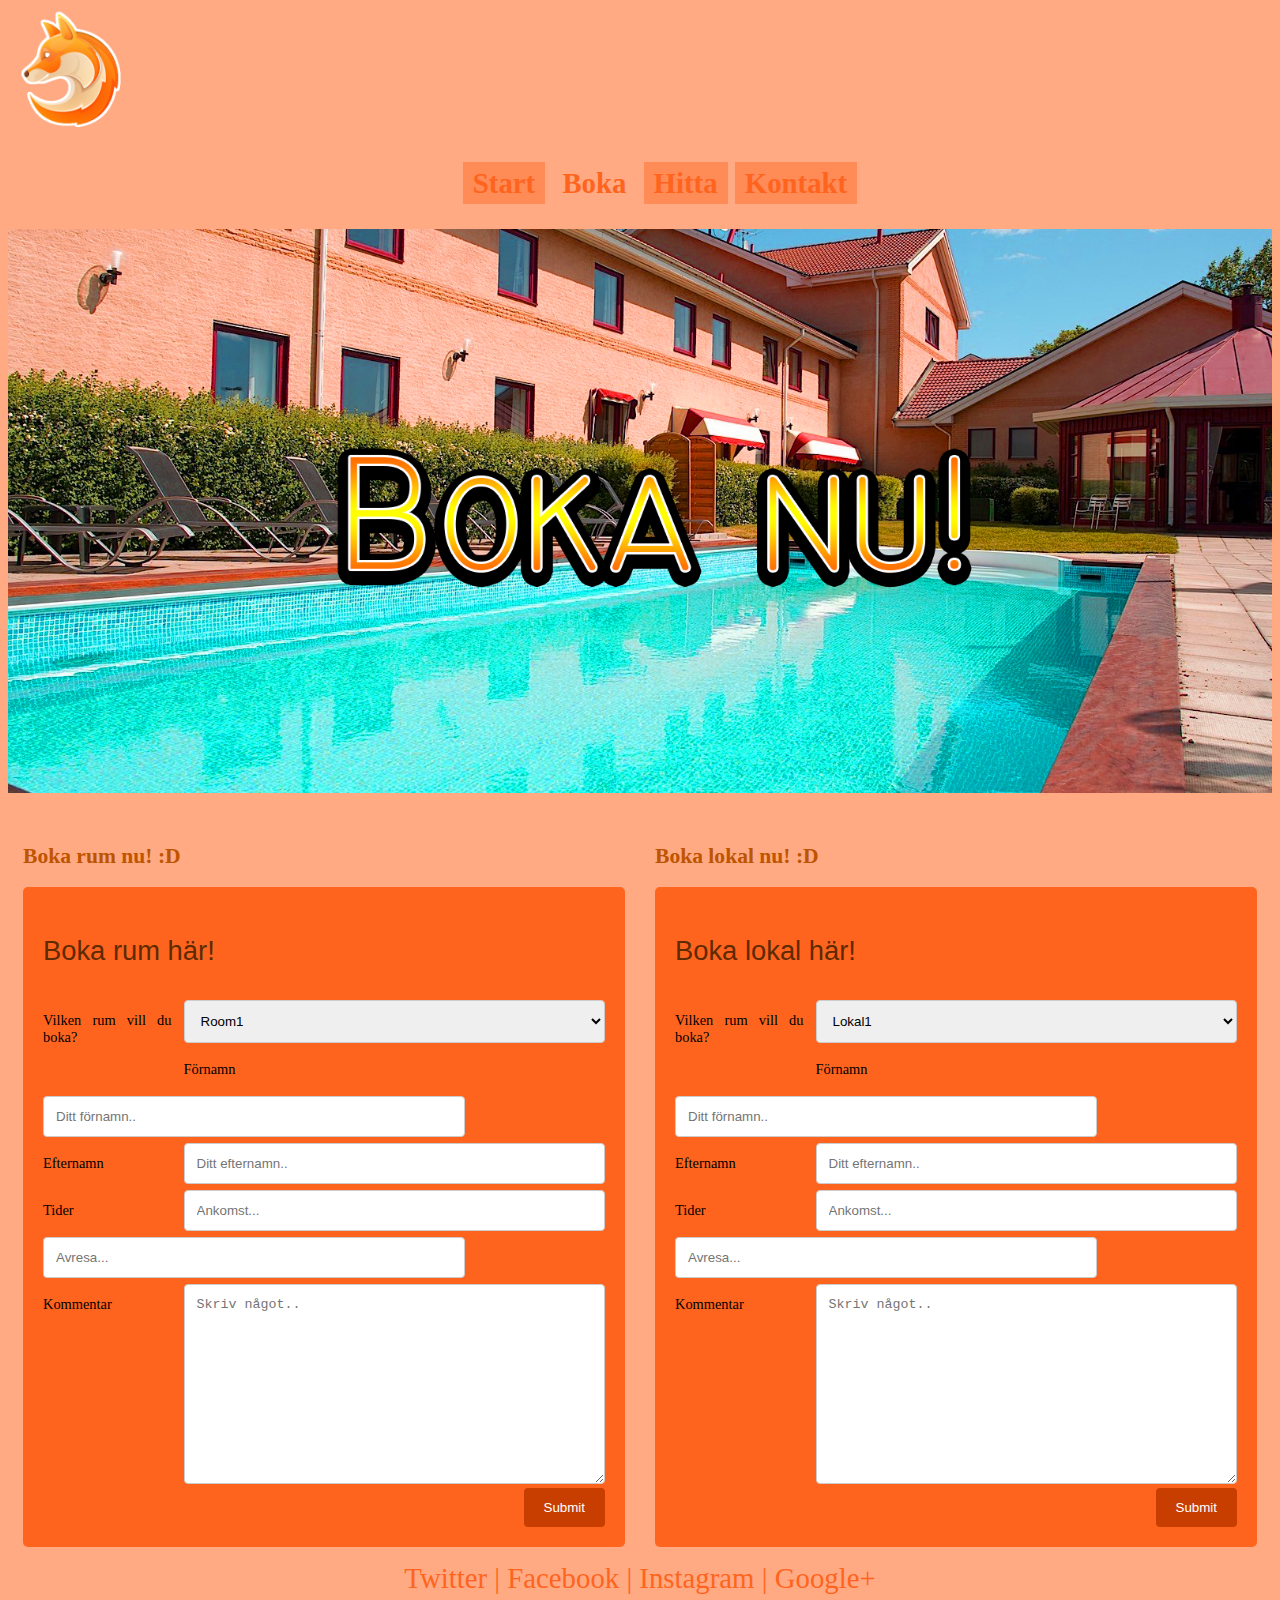
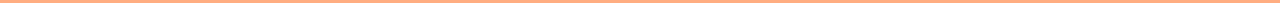
<file: boka.html>
<!DOCTYPE html>
<!-- Glöm inte att andvända photoshoppa headern (800x100) -->
<!-- Video: https://www.youtube.com/watch?v=PIKKxU4n1Do&list=PLNadygDF_9TGLc8MhPEoNKWKDuXLV0zsj&index=5 -->
<!-- Gör flera sidor som heter <namn>.html -->
<html lang="sv">
    <head>
        <meta charset="utf-8">
        <title>Rävhotellet - Billigaste Hotellet!</title>
        <link href="mall.css" rel="stylesheet" type="text/css" >

    </head>

    <body>
        <header>
            <img src="bilder/fox%20af.png" alt="Internet">
        </header>
        <nav>
            <ul>
                <li><a href="index.html">Start</a></li>
                <li class="selected"><a href="boka.html">Boka</a></li>
                <li><a href="hitta.html">Hitta</a></li>
                <li><a href="kontakt.html">Kontakt</a></li>
            </ul>
        </nav>

        <img src="bilder/boka%20nu.png" alt="Pool Party ">

        <p></p>
        <div id="tabell">
            <div id="tabellRad">
                <section id="vanster"><h2>Boka rum nu! :D</h2>
                    <div class="container">
                        <p class="pclass">Boka rum här!</p>
                        <form action="action_page.php">
                            <div class="row">
                                <div class="col-25">
                                    <label for="room">Vilken rum vill du boka?</label>
                                </div>
                                <div class="col-75">
                                    <select id="room" name="rum">
                                        <option value="room1">Room1</option>
                                        <option value="room2">Room2</option>
                                        <option value="room3">Room3</option>
                                        <option value="room4">Room4</option>
                                        <option value="room5">Room5</option>
                                        <option value="room6">Room6</option>
                                        <option value="room7">Room7</option>
                                        <option value="room8">Room8</option>
                                        <option value="room9">Room9</option>
                                        <option value="room10">Room10</option>
                                    </select>
                                </div>
                                <div class="row">
                                    <div class="col-25">
                                        <label for="fornamn">Förnamn</label>
                                    </div>
                                    <div class="col-75">
                                        <input type="text" id="fornamn" name="Efternamn" placeholder="Ditt förnamn..">
                                    </div>
                                </div>
                                <div class="row">
                                    <div class="col-25">
                                        <label for="efternamn">Efternamn</label>
                                    </div>
                                    <div class="col-75">
                                        <input type="text" id="efternamn" name="Efternamn" placeholder="Ditt efternamn..">
                                    </div>
                                </div>
                                <div class="row">
                                    <div class="col-25">
                                        <label for="ankomst">Tider</label>
                                    </div>
                                    <div class="col-75">
                                        <input type="text" id="ankomst" name="firstname" placeholder="Ankomst...">
                                    </div>
                                    <div class="col-75">
                                        <input type="text" id="avresa" name="firstname" placeholder="Avresa...">
                                    </div>
                                </div>
                                <div class="row">
                                    <div class="col-25">
                                        <label for="subject">Kommentar</label>
                                    </div>
                                    <div class="col-75">
                                        <textarea id="subject" name="subject" placeholder="Skriv något.." style="height:200px"></textarea>
                                    </div>
                                </div>
                                <div class="row">
                                    <input type="submit" value="Submit">
                                </div>
                            </div>
                        </form>
                    </div>
                </section>

                <section id="hoger"><h2>Boka lokal nu! :D</h2>
                    <div class="container">
                        <p class="pclass">Boka lokal här!</p>
                        <form action="action_page.php">
                            <div class="row">
                                <div class="col-25">
                                    <label for="ruum">Vilken rum vill du boka?</label>
                                </div>
                                <div class="col-75">
                                    <select id="ruum" name="rum">
                                        <option value="lokal1">Lokal1</option>
                                        <option value="lokal2">Lokal2</option>
                                        <option value="lokal3">Lokal3</option>
                                        <option value="lokal4">Lokal4</option>
                                        <option value="lokal5">Lokal5</option>
                                        <option value="lokal6">Lokal6</option>
                                        <option value="lokal7">Lokal7</option>
                                        <option value="lokal8">Lokal8</option>
                                        <option value="lokal9">Lokal9</option>
                                        <option value="lokal10">Lokal10</option>
                                    </select>
                                </div>
                                <div class="row">
                                    <div class="col-25">
                                        <label for="firstname">Förnamn</label>
                                    </div>
                                    <div class="col-75">
                                        <input type="text" id="firstname" name="Fornamn" placeholder="Ditt förnamn..">
                                    </div>
                                </div>
                                <div class="row">
                                    <div class="col-25">
                                        <label for="lastname">Efternamn</label>
                                    </div>
                                    <div class="col-75">
                                        <input type="text" id="lastname" name="Efternamn" placeholder="Ditt efternamn..">
                                    </div>
                                </div>
                                <div class="row">
                                    <div class="col-25">
                                        <label for="ankomstt">Tider</label>
                                    </div>
                                    <div class="col-75">
                                        <input type="text" id="ankomstt" name="firstname" placeholder="Ankomst...">
                                    </div>
                                    <div class="col-75">
                                        <input type="text" id="avresaa" name="firstname" placeholder="Avresa...">
                                    </div>
                                </div>
                                <div class="row">
                                    <div class="col-25">
                                        <label for="subject">Kommentar</label>
                                    </div>
                                    <div class="col-75">
                                        <textarea id="subject1" name="subject" placeholder="Skriv något.." style="height:200px"></textarea>
                                    </div>
                                </div>
                                <div class="row">
                                    <input type="submit" value="Submit">
                                </div>
                            </div>
                        </form>
                    </div>
                </section>

            </div>         
        </div> 
        <footer>
            <a href="https://twitter.com/scandicsverige">Twitter</a>  |  <a href="https://www.facebook.com/scandicsverige">Facebook</a>  |  <a href="https://www.instagram.com/scandicinternational">Instagram</a>  |  <a href="https://plus.google.com/102458330413058027958">Google+</a>
        </footer>

    </body>

</html>
</file>
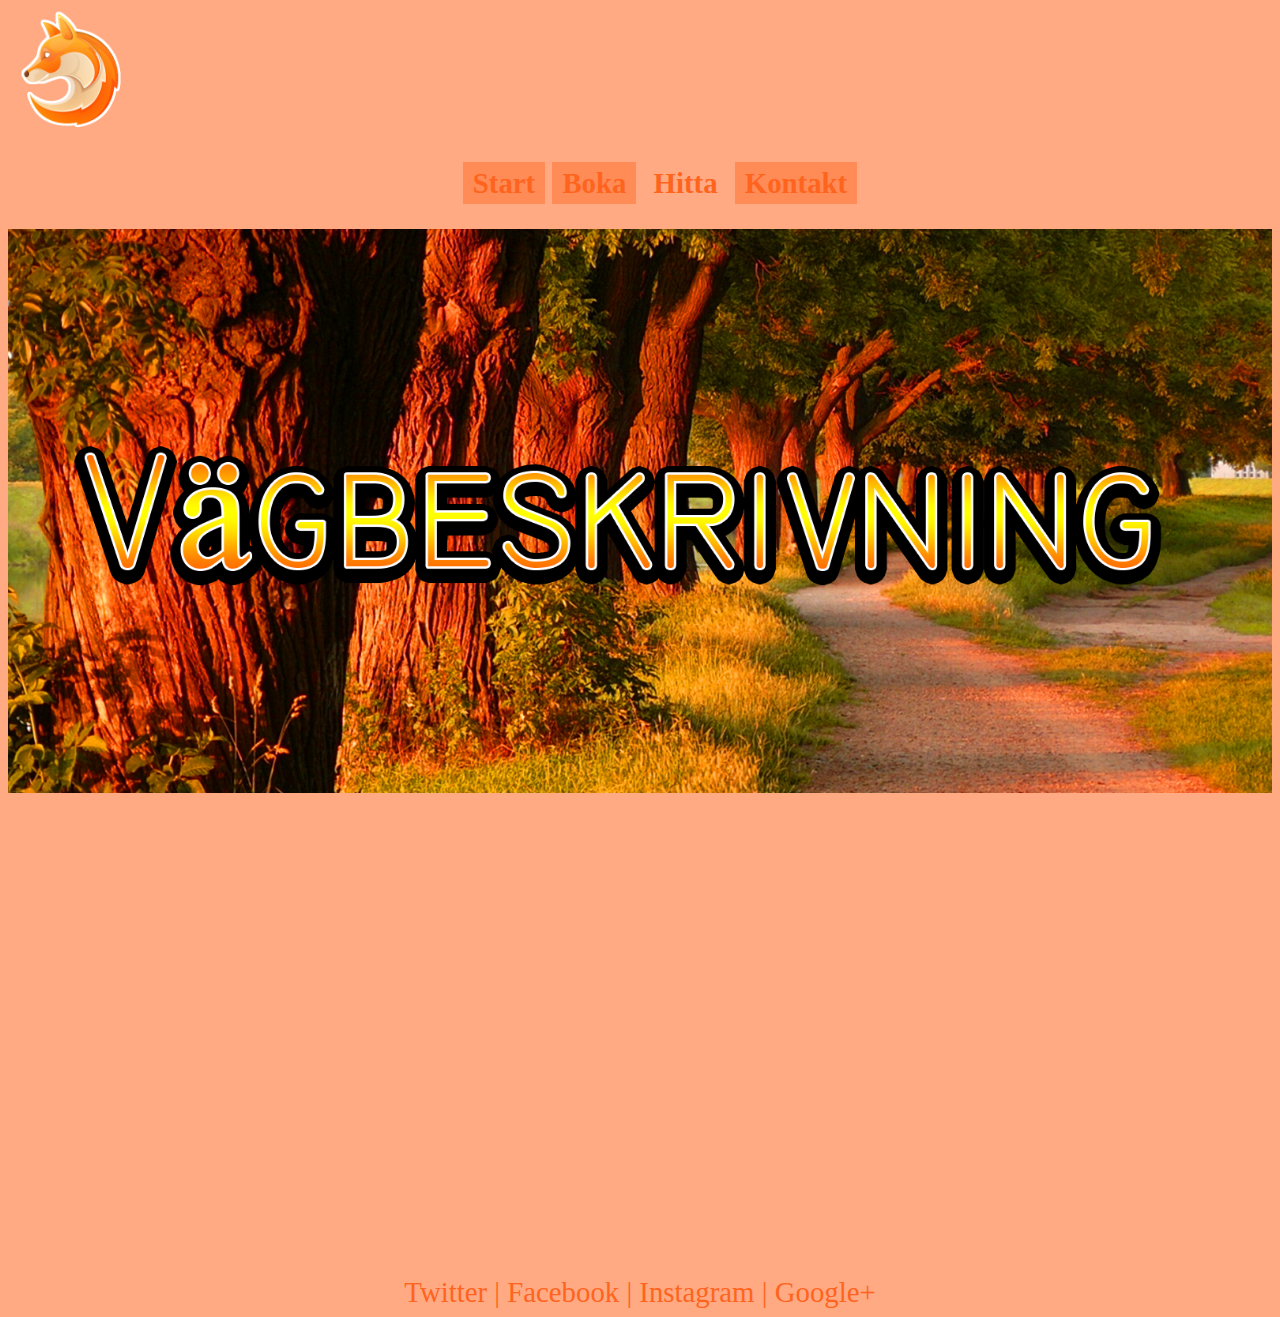
<file: hitta.html>
<!DOCTYPE html>
<!-- Glöm inte att andvända photoshoppa headern (800x100) -->
<!-- Video: https://www.youtube.com/watch?v=PIKKxU4n1Do&list=PLNadygDF_9TGLc8MhPEoNKWKDuXLV0zsj&index=5 -->
<!-- Gör flera sidor som heter <namn>.html -->
<html lang="sv">
    <head>
        <meta charset="utf-8">
        <title>Rävhotellet - Billigaste Hotellet!</title>
        <link href="mall.css" rel="stylesheet" type="text/css" >

    </head>

    <body>
        <header>
            <img src="bilder/fox%20af.png" alt="Internet">
        </header>
        <nav>
            <ul>
                <li><a href="index.html">Start</a></li>
                <li><a href="boka.html">Boka</a></li>
                <li class="selected"><a href="hitta.html">Hitta</a>
                </li>
                <li><a href="kontakt.html">Kontakt</a></li>
            </ul>
        </nav>
            
        <img src="bilder/v%C3%A4gbesk.png" alt="Pool Party ">
        
        <p></p>
        
        <iframe src="https://www.google.com/maps/embed?pb=!1m18!1m12!1m3!1d2254.059634747156!2d13.001719915817347!3d55.60097578051299!2m3!1f0!2f0!3f0!3m2!1i1024!2i768!4f13.1!3m3!1m2!1s0x4653a157ed9db6ed%3A0xf8bf3252e97fbe7!2sScandic+Malm%C3%B6+City!5e0!3m2!1ssv!2sse!4v1516277044779" width="1400" height="450" style="border:0" allowfullscreen class="iframe"></iframe>
        
        <p></p>
        
        <footer>
            <a href="https://twitter.com/scandicsverige">Twitter</a>  |  <a href="https://www.facebook.com/scandicsverige">Facebook</a>  |  <a href="https://www.instagram.com/scandicinternational">Instagram</a>  |  <a href="https://plus.google.com/102458330413058027958">Google+</a>
        </footer>

    </body>

</html>
</file>
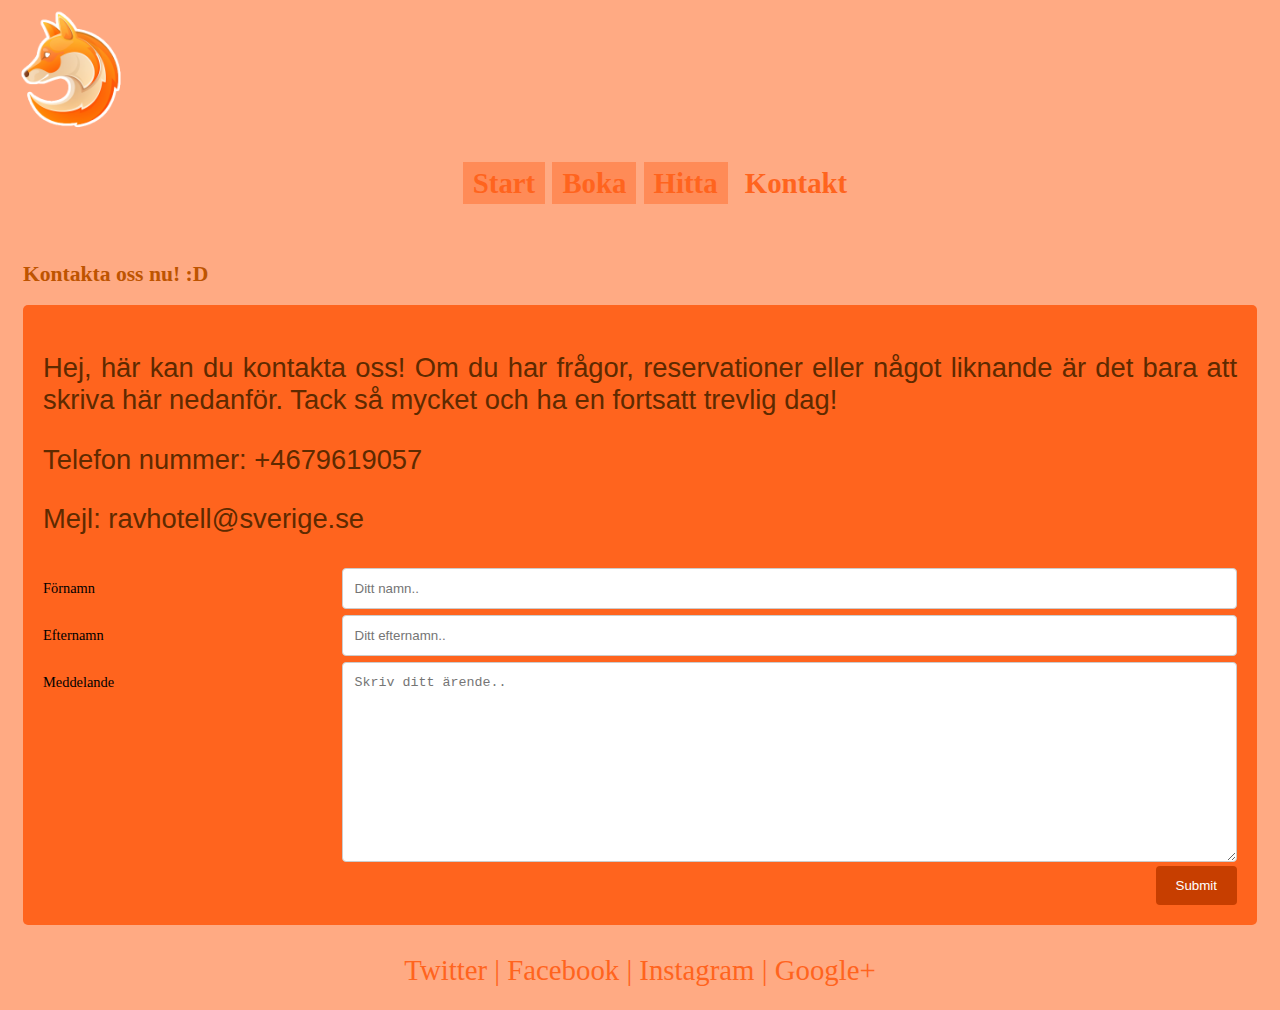
<file: kontakt.html>
<!DOCTYPE html>
<!-- Glöm inte att andvända photoshoppa headern (800x100) -->
<!-- Video: https://www.youtube.com/watch?v=PIKKxU4n1Do&list=PLNadygDF_9TGLc8MhPEoNKWKDuXLV0zsj&index=5 -->
<!-- Gör flera sidor som heter <namn>.html -->
<html lang="sv">
    <head>
        <meta charset="utf-8">
        <title>Rävhotellet - Billigaste Hotellet!</title>
        <link href="mall.css" rel="stylesheet" type="text/css" >

    </head>

    <body>
        <header>
            <img src="bilder/fox%20af.png" alt="Internet">
        </header>
        <nav>
            <ul>
                <li><a href="index.html">Start</a></li>
                <li><a href="boka.html">Boka</a></li>
                <li><a href="hitta.html">Hitta</a></li>
                <li class="selected"><a href="kontakt.html">Kontakt</a></li>
            </ul>
        </nav>
        <section id="hoger"><h2>Kontakta oss nu! :D</h2>
            <div class="container">
                <p class="pclass">Hej, här kan du kontakta oss! Om du har frågor, reservationer eller något liknande är det bara att skriva här nedanför. Tack så mycket och ha en fortsatt trevlig dag!</p>
                <p class="pclass">Telefon nummer: +4679619057</p>
                <p class="pclass">Mejl: ravhotell@sverige.se</p>

                <form action="action_page.php">
                    <div class="row">
                        <div class="col-25">
                            <label for="fname">Förnamn</label>
                        </div>
                        <div class="col-75">
                            <input type="text" id="fname" name="Förnamn" placeholder="Ditt namn..">
                        </div>
                    </div>
                    <div class="row">
                        <div class="col-25">
                            <label for="lname">Efternamn</label>
                        </div>
                        <div class="col-75">
                            <input type="text" id="lname" name="Efternamn" placeholder="Ditt efternamn..">
                        </div>
                    </div>
                    <div class="row">
                        <div class="col-25">
                            <label for="subject">Meddelande</label>
                        </div>
                        <div class="col-75">
                            <textarea id="subject" name="subject" placeholder="Skriv ditt ärende.." style="height:200px"></textarea>
                        </div>
                    </div>
                    <div class="row">
                        <input type="submit" value="Submit">
                    </div>
                </form>
            </div>          
            <footer>
                <p></p>
                <a href="https://twitter.com/scandicsverige">Twitter</a>  |  <a href="https://www.facebook.com/scandicsverige">Facebook</a>  |  <a href="https://www.instagram.com/scandicinternational">Instagram</a>  |  <a href="https://plus.google.com/102458330413058027958">Google+</a>
            </footer>
        </section>
    </body>
</html>
</file>
<file: mall.css>
body {
    background-color:#FFAA83;
    font-family: 'Handlee', cursive;
    font-size: 90%
}

* {box-sizing:border-box}

/* Slideshow container */
.slideshow-container {
  max-width: 1000px;
  position: relative;
  margin: auto;
}

/* Hide the images by default */
.mySlides {
    display: none;
    margin: auto;
}

h2 {
    color: #BE5400;
}

/* Next & previous buttons */
.prev, .next {
  cursor: pointer;
  position: absolute;
  top: 50%;
  width: auto;
  margin-top: -22px;
  padding: 16px;
  color: white;
  font-weight: bold;
  font-size: 18px;
  transition: 0.6s ease;
  border-radius: 0 3px 3px 0;
}

/* Position the "next button" to the right */
.next {
  right: 0;
  border-radius: 3px 0 0 3px;
}

/* On hover, add a black background color with a little bit see-through */
.prev:hover, .next:hover {
  background-color: rgba(0,0,0,0.8);
}

.pclass {
    font-size: 190%;
    color: #5E2A00;
}



/* Caption text */
.text {
  color: #f2f2f2;
  font-size: 15px;
  padding: 8px 12px;
  position: absolute;
  bottom: 8px;
  width: 100%;
  text-align: center;
}

/* Number text (1/3 etc) */
.numbertext {
  color: #f2f2f2;
  font-size: 12px;
  padding: 8px 12px;
  position: absolute;
  top: 0;
}

/* The dots/bullets/indicators */
.dot {
  cursor:pointer;
  height: 15px;
  width: 15px;
  margin: 0 2px;
  background-color: #bbb;
  border-radius: 50%;
  display: inline-block;
  transition: background-color 0.6s ease;
}

.active, .dot:hover {
  background-color: #717171;
}

/* Fading animation */
.fade {
  animation-name: fade;
  animation-duration: 1.5s;
}

iframe {
    
}

@keyframes fade {
  from {opacity: .4} 
  to {opacity: 1}
}

p{
    color:#AA3C0B;
    font-family: Georgia, sans-serif;
}

img {
    width: 100%;
    height: auto;
    
}

img.css {
    width: 70%;
    margin-left: auto;
    margin-right: auto;
    display: block;
}

iframe {
    display: block;
    margin-left: auto;
    margin-right: auto
}

Table, th, td {
    border: 5px solid black; 
    border-spacing: 10px;
    align-self: center;
    background-color: #AA3C0B;
    border-spacing: 0;
    border-collapse: collapse;
}

table {
    border-collapse: collapse;
    width: 100%;
    }
b {
    display: block;
    text-align: center;
    font-size: 150%;
}
th {
    height: 50px;
    text-align: center;
}
td {
   height: 50px;
    vertical-align: bottom;
    }

h1 {
    color:#FF641E;
    font-size: 160%
}

header {
    text-align: center;
    width: 10%;
}

div#tabell {
    display: table;
}

div#tabellRad {
    display: table-row;
}

section#vanster {
    display: table-cell;
    padding: 15px;
    text-align:justify;
    width: 20%;

}

section#mitt {
    display: table-cell;
    padding: 15px;
    text-align:justify;
    width: 20%;

}

section#hoger {
    display: table-cell;
    padding: 15px;
    text-align:justify;
    width: 20%;

}

img#kontakta {
    width: 25%;
    margin-left: auto;
    margin-right: auto;
    display: block;
}

section#vanster img{
    float: none;
    margin: 0 10px 5px 0;
}

section#mitt img{
    float: left;
    margin: 0 10px 5px 0;
}

section#hoger img{
    float: left;
    margin: 0 10px 5px 0;
}

nav{
    text-align: center;
    font-size: 200%;

}

nav ul{
    list-style-type: none;
}

nav ul li {
    display: inline;
    background-color:#FF8B57;
    padding: 5px 10px 5px 10px
}

nav ul li.selected {
    background-color:#FFAA83;
    padding: 5px 10px 5px 10px
}

nav ul li a:link, nav ul li a:visited {
    color: #FF641E;
    font-weight: bold;
}

footer{
    text-align: center;
    font-size: 200%;
    color: #FF641E;
}

a:link, a:visited{
    color: #FF641E;
    text-decoration: none;
}

a:hover{
    color: #FF8B57;
    text-decoration: underline;
}

img#hotell{
    margin: auto;
    border: 3px solid white;
    padding: 10px;
}

img.sidan{
    display: inline;
    width: 100%;
}

/* Style inputs, select elements and textareas */
input[type=text], select, textarea{
  width: 100%;
  padding: 12px;
  border: 1px solid #ccc;
  border-radius: 4px;
  box-sizing: border-box;
  resize: vertical;
}

/* Style the label to display next to the inputs */
label {
  padding: 12px 12px 12px 0;
  display: inline-block;
}

/* Style the submit button */
input[type=submit] {
  background-color: #C73E00;
  color: white;
  padding: 12px 20px;
  border: none;
  border-radius: 4px;
  cursor: pointer;
  float: right;
}

/* Style the container */
.container {
  border-radius: 5px;
  background-color: #FF641E;
  padding: 20px;
}

/* Floating column for labels: 25% width */
.col-25 {
  float: left;
  width: 25%;
  margin-top: 6px;
}

/* Floating column for inputs: 75% width */
.col-75 {
  float: left;
  width: 75%;
  margin-top: 6px;
}

.col-00 {
   float: left;
   width: 30%;
   margin: 6px;
}

/* Clear floats after the columns */
.row:after {
  content: "";
  display: table;
  clear: both;
}

/* Responsive layout - when the screen is less than 600px wide, make the two columns stack on top of each other instead of next to each other */
@media (max-width: 600px) {
  .col-25, .col-75, input[type=submit] {
    width: 100%;
    margin-top: 0;
  }
}
</file>
